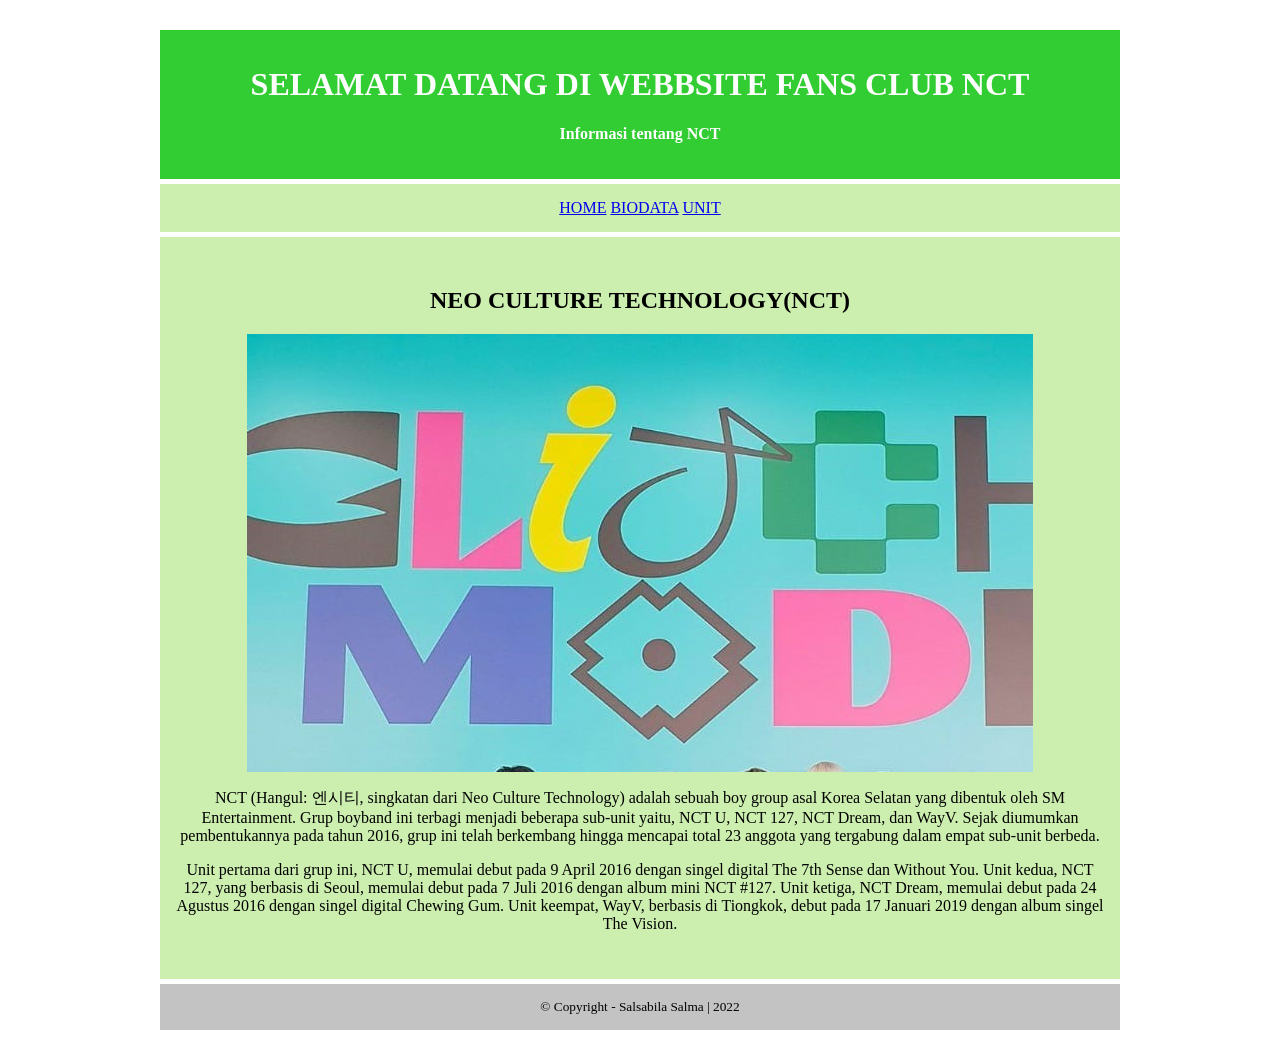
<file: baru/index.html>
<html>
<head>
<title>FANSCLUB</title>
<link rel="stylesheet" type="text/css" href="style.css" />
</head>
<body>

<header>
	<div class="logo">
		<h1>SELAMAT DATANG DI WEBBSITE FANS CLUB NCT</h1>
		<h4>Informasi tentang NCT</h4>
	</div>
	<div class="navigasi">
			<ul>
				<a href="index.html">HOME</a>
				<a href="biodata.html">BIODATA</a>
				<a href="unit.html">UNIT</a>
				
			</ul>
	</div>
</header>

<main>
	<div class="konten">
		<div class="padding_this">
			<h2>
				NEO CULTURE TECHNOLOGY(NCT)
			</h2>
			<img src="img/MAHMUD.jpg">
			<p>NCT (Hangul: 엔시티, singkatan dari Neo Culture Technology) adalah sebuah boy group asal Korea Selatan yang dibentuk oleh SM Entertainment. Grup boyband ini terbagi menjadi beberapa sub-unit yaitu, NCT U, NCT 127, NCT Dream, dan WayV. Sejak diumumkan pembentukannya pada tahun 2016, grup ini telah berkembang hingga mencapai total 23 anggota yang tergabung dalam empat sub-unit berbeda.</p>

			<P>Unit pertama dari grup ini, NCT U, memulai debut pada 9 April 2016 dengan singel digital The 7th Sense dan Without You. Unit kedua, NCT 127, yang berbasis di Seoul, memulai debut pada 7 Juli 2016 dengan album mini NCT #127. Unit ketiga, NCT Dream, memulai debut pada 24 Agustus 2016 dengan singel digital Chewing Gum. Unit keempat, WayV, berbasis di Tiongkok, debut pada 17 Januari 2019 dengan album singel The Vision.</P>

			


		</div>
	</div>
</main>

<footer>
	<div class="footer">
		<small>&copy; Copyright - Salsabila Salma  | 2022</small>
	</div>
</footer>

</body>
</html>
</file>
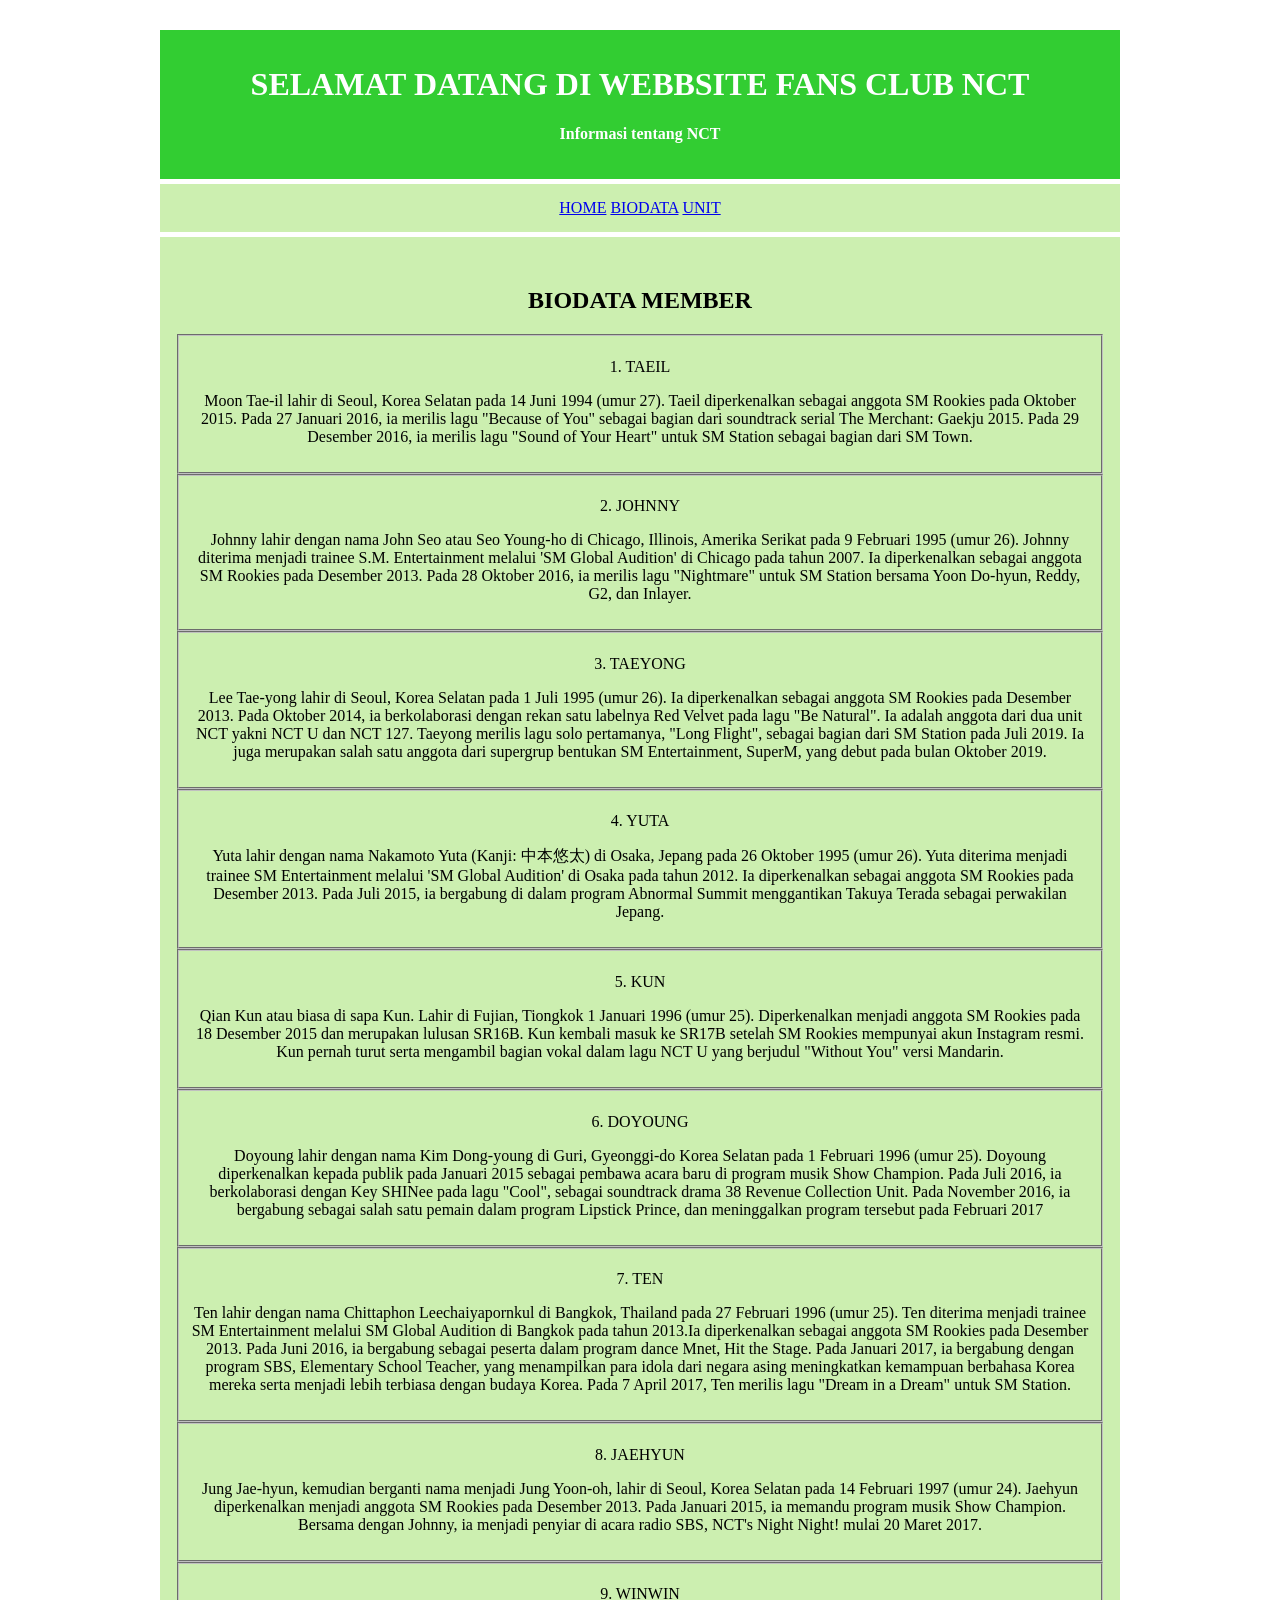
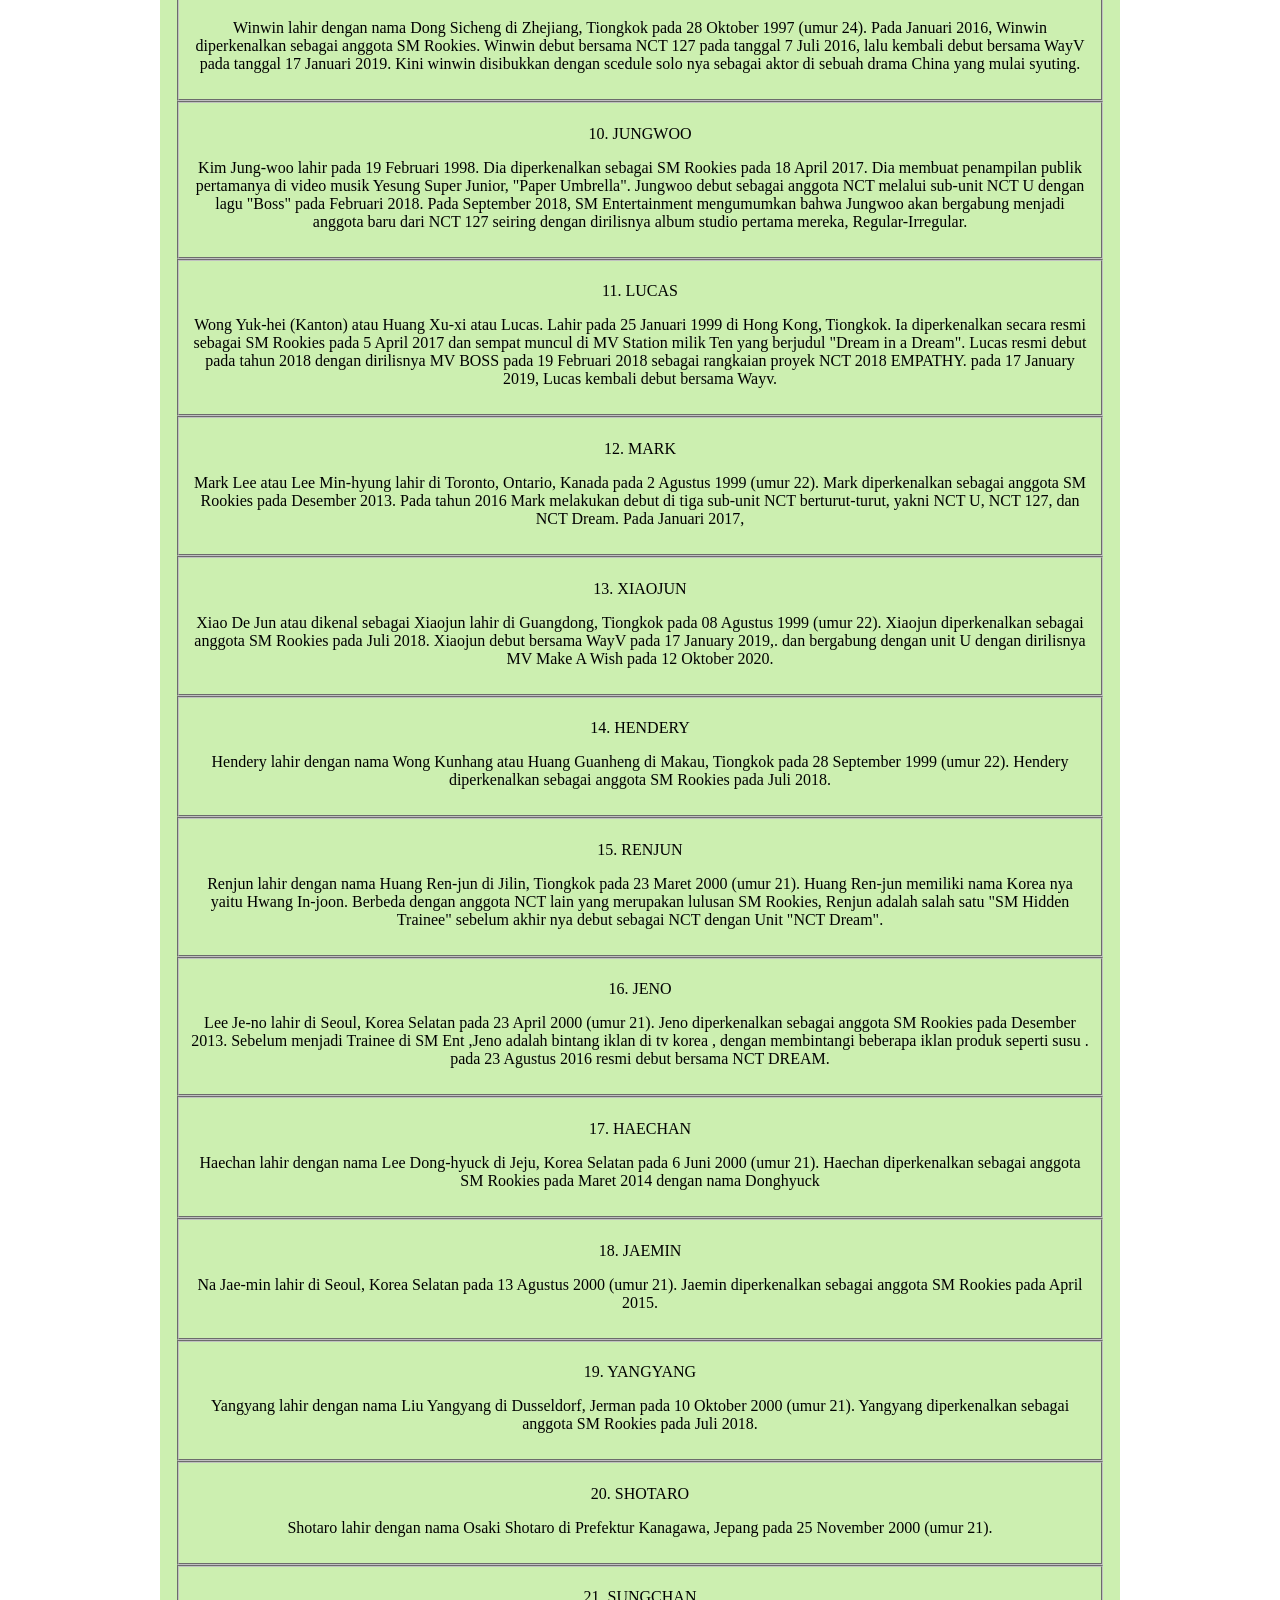
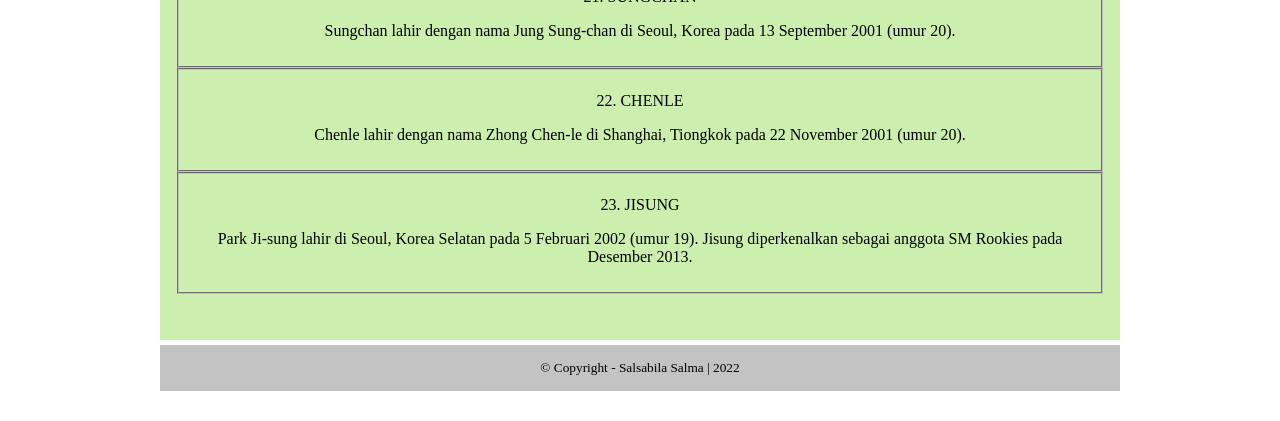
<file: baru/biodata.html>
<html>
<head>
<title>FANSCLUB</title>
<link rel="stylesheet" href="style.css" />
</head>
<body>

<header>
	<div class="logo">
		<h1>SELAMAT DATANG DI WEBBSITE FANS CLUB NCT</h1>
		<h4>Informasi tentang NCT</h4>
	</div>

	<div class="navigasi">
		<ul>
			<a href="index.html">HOME</a>
			<a href="biodata.html">BIODATA</a>
			<a href="unit.html">UNIT</a>
			
		</ul>
</div>
	
</header>

<main>
	<div class="konten">
		<div class="padding_this">
			<h2>
				BIODATA MEMBER
			</h2>
		<FIELDSET>
			<p>1. TAEIL</p>

			<P>Moon Tae-il lahir di Seoul, Korea Selatan pada 14 Juni 1994 (umur 27). Taeil diperkenalkan sebagai anggota SM Rookies pada Oktober 2015. Pada 27 Januari 2016, ia merilis lagu "Because of You" sebagai bagian dari soundtrack serial The Merchant: Gaekju 2015. Pada 29 Desember 2016, ia merilis lagu "Sound of Your Heart" untuk SM Station sebagai bagian dari SM Town.</P>
		</FIELDSET>

		<FIELDSET>
			<P>2. JOHNNY</p>

			<p>Johnny lahir dengan nama John Seo atau Seo Young-ho di Chicago, Illinois, Amerika Serikat pada 9 Februari 1995 (umur 26). Johnny diterima menjadi trainee S.M. Entertainment melalui 'SM Global Audition' di Chicago pada tahun 2007. Ia diperkenalkan sebagai anggota SM Rookies pada Desember 2013. Pada 28 Oktober 2016, ia merilis lagu "Nightmare" untuk SM Station bersama Yoon Do-hyun, Reddy, G2, dan Inlayer.</p>
		</FIELDSET>

		<FIELDSET>
			<p>3. TAEYONG</p>

			<P>Lee Tae-yong lahir di Seoul, Korea Selatan pada 1 Juli 1995 (umur 26). Ia diperkenalkan sebagai anggota SM Rookies pada Desember 2013. Pada Oktober 2014, ia berkolaborasi dengan rekan satu labelnya Red Velvet pada lagu "Be Natural". Ia adalah anggota dari dua unit NCT yakni NCT U dan NCT 127. Taeyong merilis lagu solo pertamanya, "Long Flight", sebagai bagian dari SM Station pada Juli 2019. Ia juga merupakan salah satu anggota dari supergrup bentukan SM Entertainment, SuperM, yang debut pada bulan Oktober 2019.</P>
		</FIELDSET>

		<FIELDSET>
			<P>4. YUTA</P>

			<P>Yuta lahir dengan nama Nakamoto Yuta (Kanji: 中本悠太) di Osaka, Jepang pada 26 Oktober 1995 (umur 26). Yuta diterima menjadi trainee SM Entertainment melalui 'SM Global Audition' di Osaka pada tahun 2012. Ia diperkenalkan sebagai anggota SM Rookies pada Desember 2013. Pada Juli 2015, ia bergabung di dalam program Abnormal Summit menggantikan Takuya Terada sebagai perwakilan Jepang. </P>
		</FIELDSET>

		<FIELDSET>
			<P>5. KUN</P>

			<P>Qian Kun atau biasa di sapa Kun. Lahir di Fujian, Tiongkok 1 Januari 1996 (umur 25). Diperkenalkan menjadi anggota SM Rookies pada 18 Desember 2015 dan merupakan lulusan SR16B. Kun kembali masuk ke SR17B setelah SM Rookies mempunyai akun Instagram resmi. Kun pernah turut serta mengambil bagian vokal dalam lagu NCT U yang berjudul "Without You" versi Mandarin. </P>
		</FIELDSET>

		<FIELDSET>
			<P>6. DOYOUNG</P>

			<P>Doyoung lahir dengan nama Kim Dong-young di Guri, Gyeonggi-do Korea Selatan pada 1 Februari 1996 (umur 25). Doyoung diperkenalkan kepada publik pada Januari 2015 sebagai pembawa acara baru di program musik Show Champion. Pada Juli 2016, ia berkolaborasi dengan Key SHINee pada lagu "Cool", sebagai soundtrack drama 38 Revenue Collection Unit. Pada November 2016, ia bergabung sebagai salah satu pemain dalam program Lipstick Prince, dan meninggalkan program tersebut pada Februari 2017 </P>
		</FIELDSET>

		<FIELDSET>
			<P>7. TEN</P>

			<P>Ten lahir dengan nama Chittaphon Leechaiyapornkul di Bangkok, Thailand pada 27 Februari 1996 (umur 25). Ten diterima menjadi trainee SM Entertainment melalui SM Global Audition di Bangkok pada tahun 2013.Ia diperkenalkan sebagai anggota SM Rookies pada Desember 2013. Pada Juni 2016, ia bergabung sebagai peserta dalam program dance Mnet, Hit the Stage. Pada Januari 2017, ia bergabung dengan program SBS, Elementary School Teacher, yang menampilkan para idola dari negara asing meningkatkan kemampuan berbahasa Korea mereka serta menjadi lebih terbiasa dengan budaya Korea. Pada 7 April 2017, Ten merilis lagu "Dream in a Dream" untuk SM Station. </P>
		</FIELDSET>

		<FIELDSET>
			<P>8. JAEHYUN</P>

			<P>Jung Jae-hyun, kemudian berganti nama menjadi Jung Yoon-oh, lahir di Seoul, Korea Selatan pada 14 Februari 1997 (umur 24). Jaehyun diperkenalkan menjadi anggota SM Rookies pada Desember 2013. Pada Januari 2015, ia memandu program musik Show Champion. Bersama dengan Johnny, ia menjadi penyiar di acara radio SBS, NCT's Night Night! mulai 20 Maret 2017. </P>
		</FIELDSET>

		<FIELDSET>
			<P>9. WINWIN</P>

			<P>Winwin lahir dengan nama Dong Sicheng di Zhejiang, Tiongkok pada 28 Oktober 1997 (umur 24). Pada Januari 2016, Winwin diperkenalkan sebagai anggota SM Rookies. Winwin debut bersama NCT 127 pada tanggal 7 Juli 2016, lalu kembali debut bersama WayV pada tanggal 17 Januari 2019. Kini winwin disibukkan dengan scedule solo nya sebagai aktor di sebuah drama China yang mulai syuting. </P>
		</FIELDSET>

		<FIELDSET>
			<P>10. JUNGWOO</P>

			<P>Kim Jung-woo lahir pada 19 Februari 1998. Dia diperkenalkan sebagai SM Rookies pada 18 April 2017. Dia membuat penampilan publik pertamanya di video musik Yesung Super Junior, "Paper Umbrella". Jungwoo debut sebagai anggota NCT melalui sub-unit NCT U dengan lagu "Boss" pada Februari 2018. Pada September 2018, SM Entertainment mengumumkan bahwa Jungwoo akan bergabung menjadi anggota baru dari NCT 127 seiring dengan dirilisnya album studio pertama mereka, Regular-Irregular. </P>
		</FIELDSET>

		<FIELDSET>
			<P>11. LUCAS</P>

			<P>Wong Yuk-hei (Kanton) atau Huang Xu-xi atau Lucas. Lahir pada 25 Januari 1999 di Hong Kong, Tiongkok. Ia diperkenalkan secara resmi sebagai SM Rookies pada 5 April 2017 dan sempat muncul di MV Station milik Ten yang berjudul "Dream in a Dream". Lucas resmi debut pada tahun 2018 dengan dirilisnya MV BOSS pada 19 Februari 2018 sebagai rangkaian proyek NCT 2018 EMPATHY. pada 17 January 2019, Lucas kembali debut bersama Wayv. </P>
		</FIELDSET>

		<FIELDSET>
			<P>12. MARK</P>

			<P>Mark Lee atau Lee Min-hyung lahir di Toronto, Ontario, Kanada pada 2 Agustus 1999 (umur 22). Mark diperkenalkan sebagai anggota SM Rookies pada Desember 2013. Pada tahun 2016 Mark melakukan debut di tiga sub-unit NCT berturut-turut, yakni NCT U, NCT 127, dan NCT Dream. Pada Januari 2017, </P>
		</FIELDSET>


		<FIELDSET>
			<P>13. XIAOJUN</P>

			<P>Xiao De Jun atau dikenal sebagai Xiaojun lahir di Guangdong, Tiongkok pada 08 Agustus 1999 (umur 22). Xiaojun diperkenalkan sebagai anggota SM Rookies pada Juli 2018. Xiaojun debut bersama WayV pada 17 January 2019,. dan bergabung dengan unit U dengan dirilisnya MV Make A Wish pada 12 Oktober 2020. </P>
		</FIELDSET>

		<FIELDSET>
			<P>14. HENDERY</P>

			<P>Hendery lahir dengan nama Wong Kunhang atau Huang Guanheng di Makau, Tiongkok pada 28 September 1999 (umur 22). Hendery diperkenalkan sebagai anggota SM Rookies pada Juli 2018.</P>
		</FIELDSET>

		<FIELDSET>
			<P>15. RENJUN</P>

			<P>Renjun lahir dengan nama Huang Ren-jun di Jilin, Tiongkok pada 23 Maret 2000 (umur 21). Huang Ren-jun memiliki nama Korea nya yaitu Hwang In-joon. Berbeda dengan anggota NCT lain yang merupakan lulusan SM Rookies, Renjun adalah salah satu "SM Hidden Trainee" sebelum akhir nya debut sebagai NCT dengan Unit "NCT Dream".</P>
		</FIELDSET>

		<FIELDSET>
			<P>16. JENO</P>

			<P>Lee Je-no lahir di Seoul, Korea Selatan pada 23 April 2000 (umur 21). Jeno diperkenalkan sebagai anggota SM Rookies pada Desember 2013. Sebelum menjadi Trainee di SM Ent ,Jeno adalah bintang iklan di tv korea , dengan membintangi beberapa iklan produk seperti susu . pada 23 Agustus 2016 resmi debut bersama NCT DREAM.</P>
		</FIELDSET>

		<FIELDSET>
			<P>17. HAECHAN</P>

			<P>Haechan lahir dengan nama Lee Dong-hyuck di Jeju, Korea Selatan pada 6 Juni 2000 (umur 21). Haechan diperkenalkan sebagai anggota SM Rookies pada Maret 2014 dengan nama Donghyuck</P>
		</FIELDSET>

		<FIELDSET>
			<P>18. JAEMIN</P>

			<P>Na Jae-min lahir di Seoul, Korea Selatan pada 13 Agustus 2000 (umur 21). Jaemin diperkenalkan sebagai anggota SM Rookies pada April 2015.</P>
		</FIELDSET>

		<FIELDSET>
			<P>19. YANGYANG</P>

			<P>Yangyang lahir dengan nama Liu Yangyang di Dusseldorf, Jerman pada 10 Oktober 2000 (umur 21). Yangyang diperkenalkan sebagai anggota SM Rookies pada Juli 2018.</P>
		</FIELDSET>

		<FIELDSET>
			<P>20. SHOTARO</P>

			<P>Shotaro lahir dengan nama Osaki Shotaro di Prefektur Kanagawa, Jepang pada 25 November 2000 (umur 21).</P>
		</FIELDSET>

		<FIELDSET>
			<P>21. SUNGCHAN</P>

			<P>Sungchan lahir dengan nama Jung Sung-chan di Seoul, Korea pada 13 September 2001 (umur 20).</P>
		</FIELDSET>

		<FIELDSET>
			<P>22. CHENLE</P>

			<P>Chenle lahir dengan nama Zhong Chen-le di Shanghai, Tiongkok pada 22 November 2001 (umur 20).</P>
		</FIELDSET>

		<FIELDSET>
			<P>23. JISUNG</P>

			<P>Park Ji-sung lahir di Seoul, Korea Selatan pada 5 Februari 2002 (umur 19). Jisung diperkenalkan sebagai anggota SM Rookies pada Desember 2013.</P>
		</FIELDSET>
	</P>
		</div>
	</div>
</main>

<footer>
	<div class="footer">
		<small>&copy; Copyright - Salsabila Salma  | 2022</small>
	</div>
</footer>
</body>
</html>
</file>
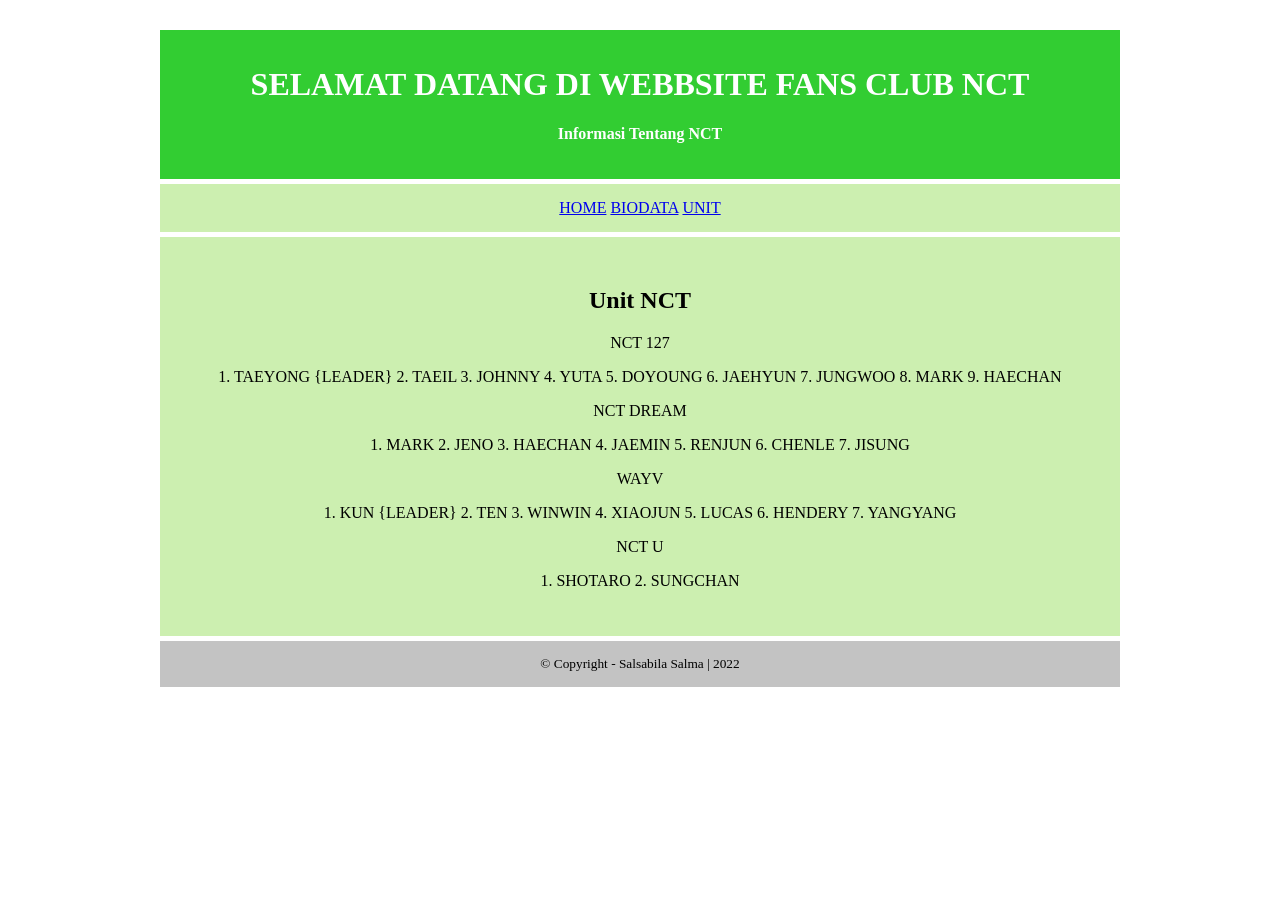
<file: baru/unit.html>
<html>
<head>
<title>FANSCLUB</title>
<link rel="stylesheet" href="style.css" />
</head>
<body>

<header>
	<div class="logo">
		<h1>SELAMAT DATANG DI WEBBSITE FANS CLUB NCT</h1>
		<h4>Informasi Tentang NCT</h4>
	</div>

    <div class="navigasi">
        <ul>
            <a href="index.html">HOME</a>
            <a href="biodata.html">BIODATA</a>
            <a href="unit.html">UNIT</a>
            
        </ul>
</div>
	
</header>

<main>
	<div class="konten">
		<div class="padding_this">
			<h2>
				Unit NCT
			</h2>
		<label>
            <p> NCT 127 </p>
            <P> 1. TAEYONG {LEADER} 
                2. TAEIL
                3. JOHNNY
                4. YUTA
                5. DOYOUNG
                6. JAEHYUN
                7. JUNGWOO
                8. MARK
                9. HAECHAN
            </P>
        </label>

        <label>
            <P>NCT DREAM</P>
            <P> 1. MARK
                2. JENO
                3. HAECHAN
                4. JAEMIN
                5. RENJUN
                6. CHENLE
                7. JISUNG
            </P>
        </label>

        <label>
            <p> WAYV </p>
            <P> 1. KUN {LEADER} 
                2. TEN
                3. WINWIN
                4. XIAOJUN
                5. LUCAS
                6. HENDERY
                7. YANGYANG
            </P>
        </label>

        <label>
            <p> NCT U </p>
            <P> 1. SHOTARO
                2. SUNGCHAN
            </P>
        </label>
        </div>
	</div>
</main>

<footer>
	<div class="footer">
		<small>&copy; Copyright - Salsabila Salma  | 2022</small>
	</div>
</footer>
</body>
</html>
</file>
<file: baru/style.css>
body {
width: 960px;
margin: 30px auto;
text-align: center;
}

main {
display: flex;
}

.padding_this{
padding: 15px;
}

.logo,
.navigasi,
.konten,
.footer {
margin-bottom: 5px;
padding: 15px 0;
}

.logo {
width: 100%;
height: auto;
background: #32cd32;
text-align: center;
color: #fff;
}
.navigasi {
width: 100%;
height: auto;
background: #ccefb0;
text-align: center;
}
.konten {
width: 100%;
background: #ccefb0;
}

.footer {
width: 100%;
background: #C3C3C3;
text-align: center;
}

.navigasi ul{
padding: 0;
list-style: none;
display: inline-block;
margin: 0;
}
.navigasi li{
float: left;
margin: 0 10px;
}
</file>
